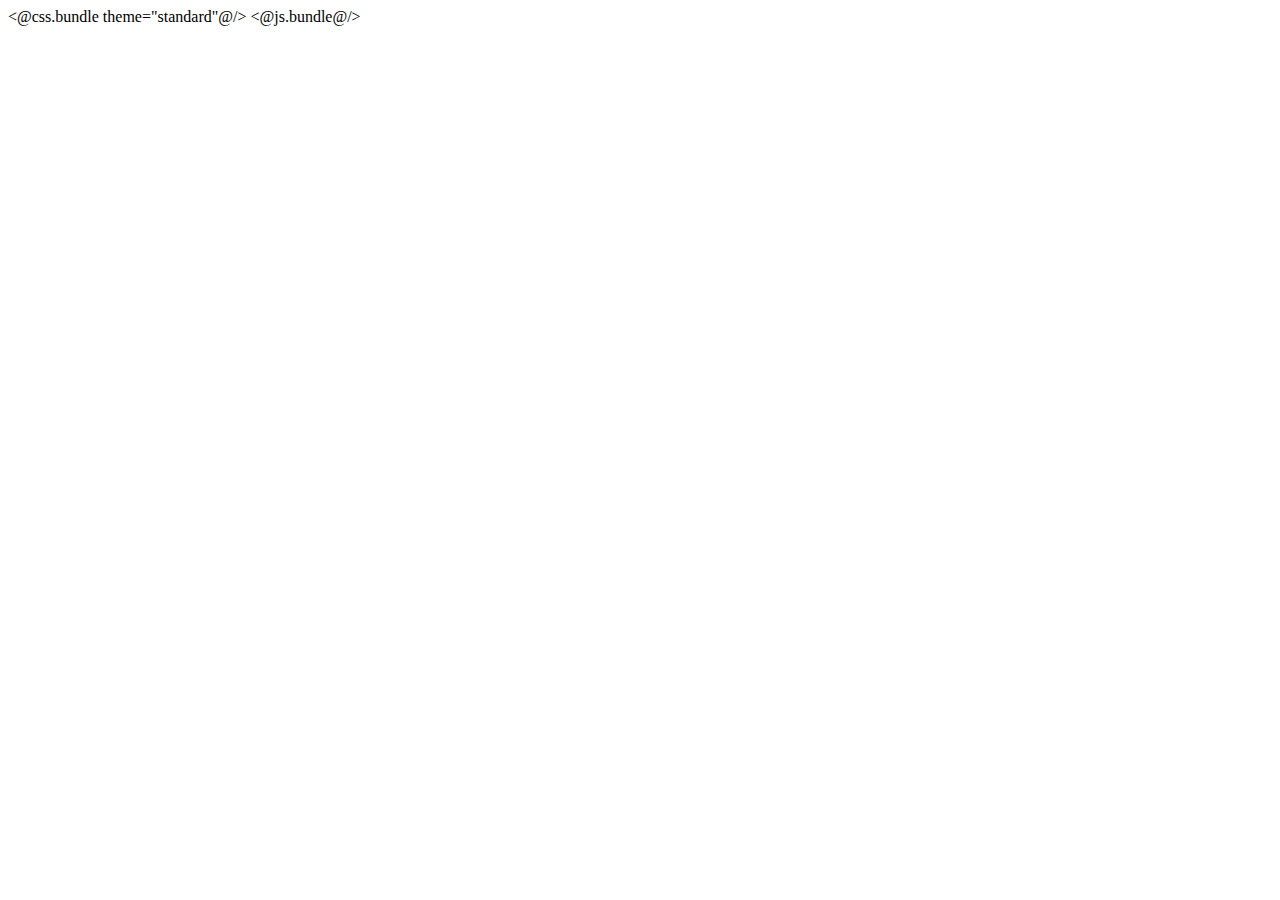
<file: default-aspect/index.html>
<!DOCTYPE html>
<html>
	<head>
		<base href="@APP.VERSION@"/>
		
		<title>My Application</title>
		
		<@css.bundle theme="standard"@/>
		<@js.bundle@/>
		
	</head>
	<body>

		<section id="todoapp"></section>

		<script>
			caplin.thirdparty('br-caplin');

			var ServiceRegistry = require( 'br/ServiceRegistry' );
			var DemoEventHub = require( 'br/DemoEventHub' );
			ServiceRegistry.registerService( 'demo-event-hub', new DemoEventHub() );

			var oApp = new brjstodo.App();
		</script>

	</body>
</html>
</file>
